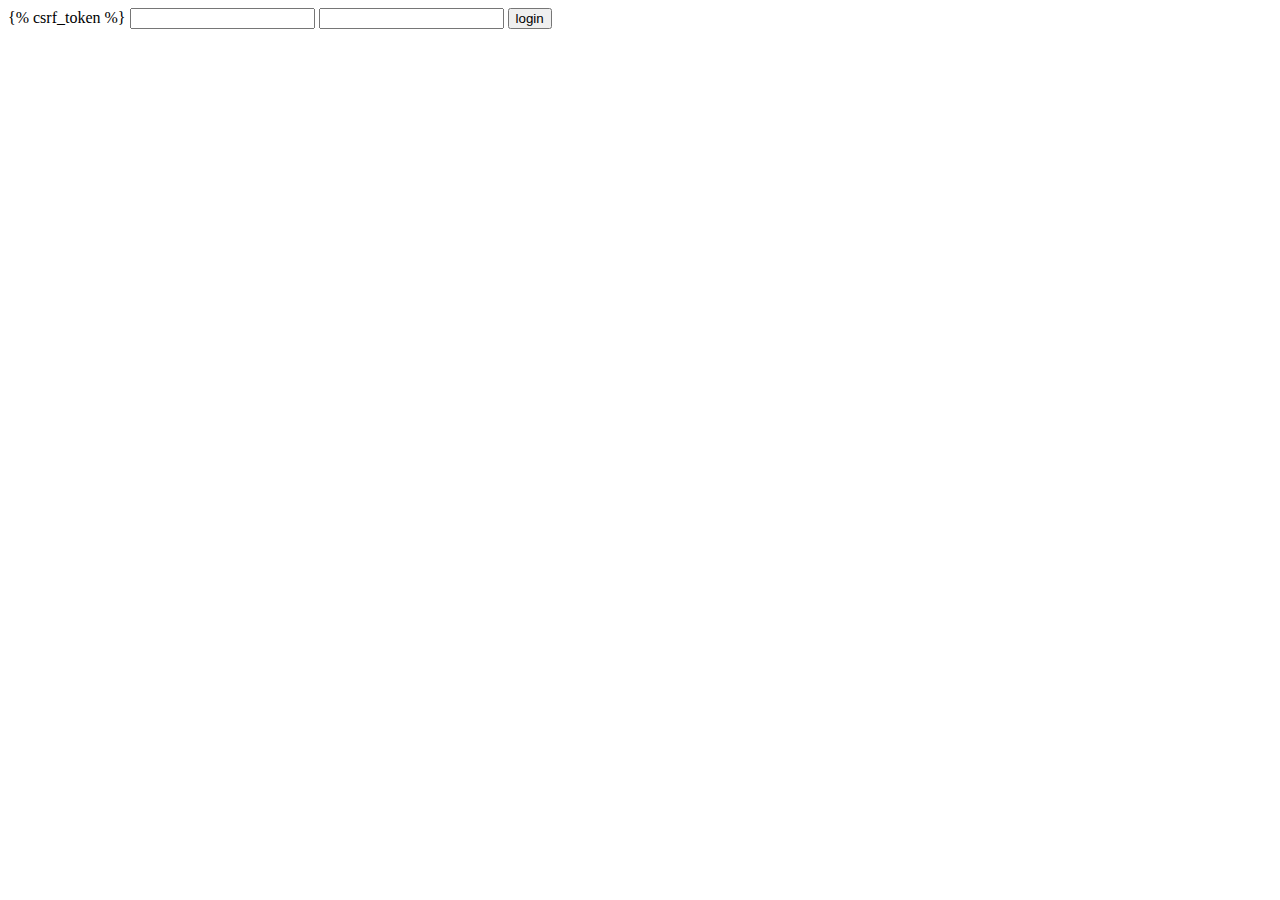
<file: mysite/login/templates/login/login.html>
<!DOCTYPE html>
<html lang="en">
<head>
    <meta charset="UTF-8">
    <title>Title</title>
</head>
<body>
    <div class="login">
        <form action="" method="post">
            {% csrf_token %}
            <input type="text" name="username" />
            <input type="password" name="password"/>
            <input type="submit" value="login" />
        </form>
    </div>
</body>
</html>
</file>
